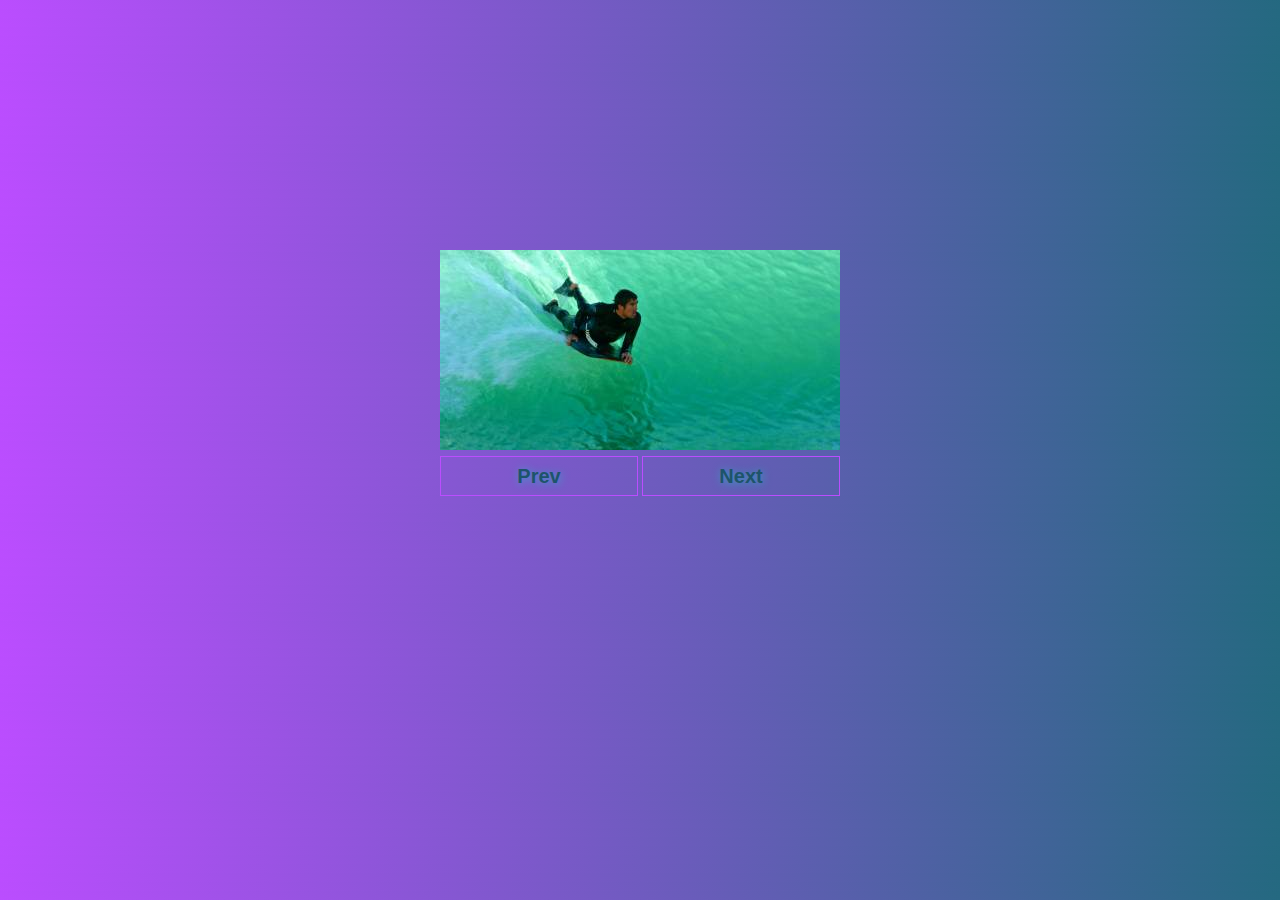
<file: 1_Slider/index.html>
<!DOCTYPE html>
<html lang="en">
<head>
    <meta charset="UTF-8">
    <title>Slider Mountains</title>
    <link rel="stylesheet" href="css/style.css">
</head>
<body>
<div class="body">
<div class="slider">
    <ul>
        <li class="visible"><img src="images/1.jpeg"></li>
        <li><img src="images/2.jpeg"></li>
        <li><img src="images/3.jpeg"></li>
        <li><img src="images/4.jpeg"></li>
        <li><img src="images/5.jpeg"></li>
        <li><img src="images/6.jpeg"></li>
    </ul>
    <button id="prevPicture"><b>Prev</b></button>
    <button id="nextPicture"><b>Next</b></button>

</div>
</div>
</body>
<script src="./js/app.js"></script>
</html>
</file>
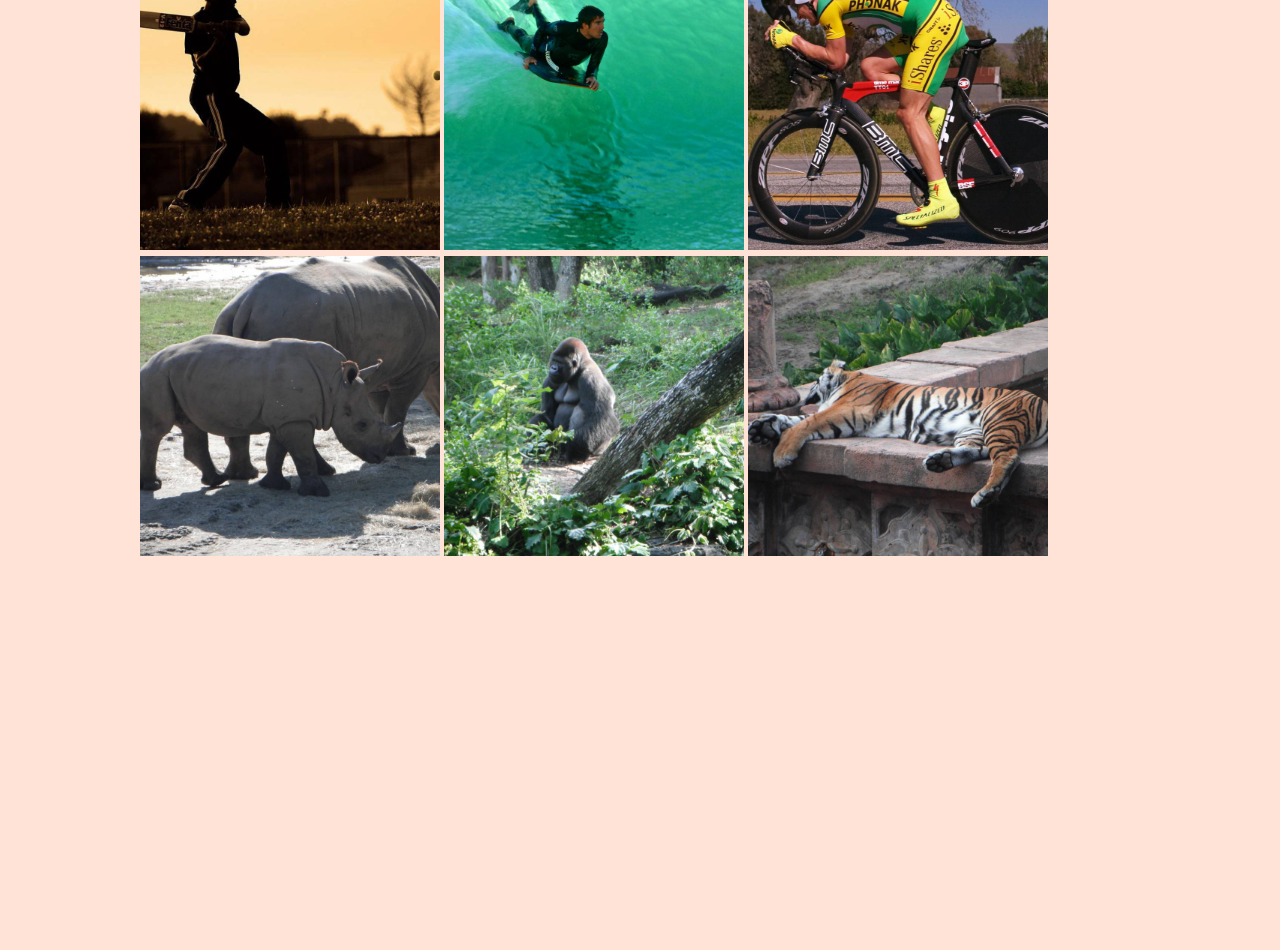
<file: 2_Gallery/index.html>
<!DOCTYPE html>
<html lang="en">
<head>
    <meta charset="UTF-8">
    <title>Gallery</title>
    <link rel="stylesheet" href="css/style.css">
</head>
<body>

<div class="gallery">
    <ul>
        <li><img src="images/1.jpeg"></li>
        <li><img src="images/2.jpeg"></li>
        <li><img src="images/3.jpeg"></li>
        <li><img src="images/4.jpeg"></li>
        <li><img src="images/5.jpeg"></li>
        <li><img src="images/6.jpeg"></li>
    </ul>
</div>
</body>
<script src="./js/app.js"></script>
</html>
</file>
<file: 1_Slider/css/style.css>
* {
    margin: 0;
    padding: 0;
    border: 0;
    line-height: 1.4em;
    vertical-align: baseline;
    text-decoration: none;
    outline: 0;
}
body {
    width: 100%;
    height: 1vh;
    background: -moz-linear-gradient(45deg, #bb4dff 0%, #246980 100%); /* ff3.6+ */
    background: -webkit-gradient(linear, left bottom, right top, color-stop(0%, #BB4DFF), color-stop(100%, #246980)); /* safari4+,chrome */
    background: -webkit-linear-gradient(45deg, #BB4DFF 0%, #246980 100%); /* safari5.1+,chrome10+ */
    background: -o-linear-gradient(45deg, #BB4DFF 0%, #246980 100%); /* opera 11.10+ */
    background: -ms-linear-gradient(45deg, #BB4DFF 0%, #246980 100%); /* ie10+ */
    background: linear-gradient(45deg, #BB4DFF 0%, #246980 100%); /* w3c */
}

.slider {
    width: 400px;
    height: 400px;
    position: absolute;
    top: 0;
    right: 0;
    bottom: 0;
    left: 0;
    margin: auto;

}
.slider ul {
    list-style: none;
}

.slider li {
    display: none;
}

.slider .visible {
    display: inline-block;
}
button {
    width: 198px;
    height: 40px;
    background: transparent;
    color: #1d546a;
    font-size: 20px;
    text-shadow: 1px 1px 8px rgba(30, 192, 202, 0.67);
    border: 1px solid #BB4DFF;
}



/*RIGHT*/
.element-animation{
    animation: animationFrames ease 1s;
    animation-iteration-count: 1;
    transform-origin: 50% 50%;
    animation-fill-mode:forwards; /*when the spec is finished*/
    -webkit-animation: animationFrames ease 1s;
    -webkit-animation-iteration-count: 1;
    -webkit-transform-origin: 50% 50%;
    -webkit-animation-fill-mode:forwards; /*Chrome 16+, Safari 4+*/
    -moz-animation: animationFrames ease 1s;
    -moz-animation-iteration-count: 1;
    -moz-transform-origin: 50% 50%;
    -moz-animation-fill-mode:forwards; /*FF 5+*/
    -o-animation: animationFrames ease 1s;
    -o-animation-iteration-count: 1;
    -o-transform-origin: 50% 50%;
    -o-animation-fill-mode:forwards; /*Not implemented yet*/
    -ms-animation: animationFrames ease 1s;
    -ms-animation-iteration-count: 1;
    -ms-transform-origin: 50% 50%;
    -ms-animation-fill-mode:forwards; /*IE 10+*/
}

@keyframes animationFrames{
    0% {
        opacity:0;
        transform:  translate(-1500px,0px)  ;
    }
    60% {
        opacity:1;
        transform:  translate(30px,0px)  ;
    }
    80% {
        transform:  translate(-10px,0px)  ;
    }
    100% {
        opacity:1;
        transform:  translate(0px,0px)  ;
    }
}

/*LEFT*/

.element-animation-2{
    animation: animationFrames2 ease 1s;
    animation-iteration-count: 1;
    transform-origin: 50% 50%;
    animation-fill-mode:forwards; /*when the spec is finished*/
    -webkit-animation: animationFrames2 ease 1s;
    -webkit-animation-iteration-count: 1;
    -webkit-transform-origin: 50% 50%;
    -webkit-animation-fill-mode:forwards; /*Chrome 16+, Safari 4+*/
    -moz-animation: animationFrames2 ease 1s;
    -moz-animation-iteration-count: 1;
    -moz-transform-origin: 50% 50%;
    -moz-animation-fill-mode:forwards; /*FF 5+*/
    -o-animation: animationFrames2 ease 1s;
    -o-animation-iteration-count: 1;
    -o-transform-origin: 50% 50%;
    -o-animation-fill-mode:forwards; /*Not implemented yet*/
    -ms-animation: animationFrames2 ease 1s;
    -ms-animation-iteration-count: 1;
    -ms-transform-origin: 50% 50%;
    -ms-animation-fill-mode:forwards; /*IE 10+*/
}

@keyframes animationFrames2{
    0% {
        opacity:0;
        transform:  translate(1500px,0px)  ;
    }
    60% {
        opacity:1;
        transform:  translate(-30px,0px)  ;
    }
    80% {
        transform:  translate(10px,0px)  ;
    }
    100% {
        opacity:1;
        transform:  translate(0px,0px)  ;
    }
}
</file>
<file: 2_Gallery/css/style.css>
* {
    margin: 0;
    padding: 0;
    border: 0;
    line-height: 1.4em;
    vertical-align: baseline;
    text-decoration: none;
    outline: 0;
}
body{
    background: #ffe3d6;
}
.gallery {
    width: 1000px;
    height: 1000px;
    position: absolute;
    top: 0;
    right: 0;
    bottom: 0;
    left: 0;
    margin: auto;

}
.gallery ul {
    list-style: none;
}

.gallery li {
    display: inline-block;

}

.gallery li img {
    width: 300px;
    height: 300px;
}

.fullScreen {
    position: fixed;
    width: 100%;
    height: 100%;
    left: 0;
    top: 0;
    z-index: 1;
    background:rgba(255,255,255,0.7);
}
.fullScreen .close {
    display: block;
    margin: auto;
}

.fullScreen img {
    display: block;
    margin: 50px auto;
    width: 800px;
    height: 800px;
}

button {
    width: 200px;
    height: 60px;
    border: 1px solid #ff9983;
    color: #ff9983;
    background: transparent;
}
</file>
